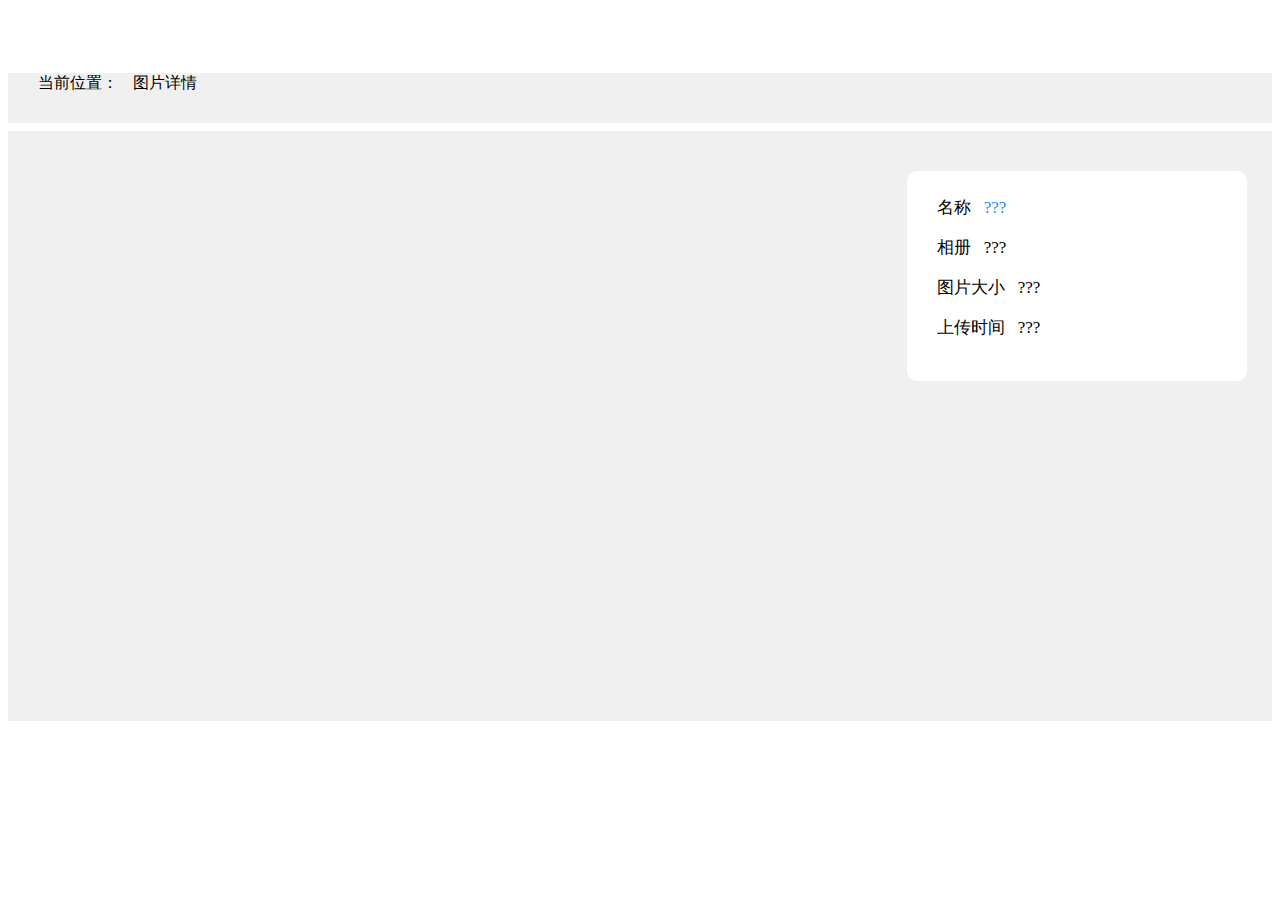
<file: src/main/webapp/WEB-INF/templates/img_details.html>
<!DOCTYPE html>
<html xmlns:th="http://www.thymeleaf.org">

<head>
  <meta charset="utf-8">
  <meta http-equiv="X-UA-Compatible" content="IE=edge">
  <meta name="viewport" content="width=device-width, initial-scale=1">
  <title>云相册</title>
  <link rel="shortcut icon" th:href="@{/static/img/icon.png}" type="image/x-icon" />
  <!-- Bootstrap -->
  <link th:href="@{/static/css/bootstrap.min.css}" rel="stylesheet">
  <!-- jQuery (necessary for Bootstrap's JavaScript plugins) -->
  <script th:src="@{/static/js/jquery-3.2.1.min.js}"></script>
  <!-- Include all compiled plugins (below), or include individual files as needed -->
  <script th:src="@{/static/js/bootstrap.min.js}"></script>
  <!--导入布局js，共享header和footer-->
  <script th:src="@{/static/js/include.js}"></script>
  <script th:src="@{/static/js/getParameter.js}"></script>

  <!-- HTML5 shim and Respond.js for IE8 support of HTML5 elements and media queries -->
  <!-- WARNING: Respond.js doesn't work if you view the page via file:// -->
  <!--[if lt IE 9]>
  <script src="https://cdn.bootcss.com/html5shiv/3.7.3/html5shiv.min.js"></script>
  <script src="https://cdn.bootcss.com/respond.js/1.4.2/respond.min.js"></script>
  <![endif]-->
<style>
  .rg_layout li{
    margin-top: 20px;
    /*border:red solid;*/
    height: 198px;
  }
  .address_div{
    width: 100%;
    height: 50px;
    background-color: #f1f0f0;
  }
  .address_div span{
    margin-top: 15px;
    margin-left:15px;
    /*border: red solid*/
  }
  .login_div{
    width: 100%;
    height: 580px;
    background-color: #f1f0f0;
    padding-top: 10px;
  }
  .login_div2{
    float: right;
    margin-right: 15px;
    margin-top: 10px;
    /*border: red solid;*/
    width: 350px;
    height: 540px;
  }
  /*.show_img{
    margin-left: 10px;
    border: white 4px solid;
    width: 750px;
    height: 560px;
  }*/
  #btn_downLoad{
    width: 340px;
    height: 80px;
    background-color: #1890ff;
    border: #1890ff solid;
    color: white;
    font-size: 20px
  }
  #btn_downLoad img{
    width: 45px;
    height: 45px;
    -webkit-user-drag: none
  }
  .login_div3{
    margin-top: 20px;
    background-color: white;
    width: 340px;
    height: 200px;
    border-radius:10px;
    padding-top: 10px;
  }
  .login_div3 p{
    font-size: 17px;
    margin-top: 15px;
    margin-left: 30px;
  }
</style>
  <script>
    $(function () {
      //获取图片id
      var imgId = getParameter("imgId");
      var fileName;
      $.post("imgOne",{imgId:imgId},function (data) {
        fileName = data.fileName;
        var str = '<img style="border: white 5px solid;width: 750px;height: 560px;" ' +
                'src="images/'+data.fileName+'">\n';
        $("#img_div").html(str);
        $("#p_name").html(data.imgName);
        $("#p_album").html(data.albumName);
        var size = (data.size)/1024
          size  = size.toFixed(2);
        $("#p_size").html(size+"&nbsp;KB");
        // alert(data.time)
        $("#p_date").html(data.time);

      $(".login_div2").prepend('<a style="text-decoration:none;" href="testDown?fileName='+fileName+'">\n' +
              '      <button id="btn_downLoad" type="button" class="btn-lg btn-block">\n' +
              '        <img id="large_img" src="static/img/icon_d.png">&nbsp;&nbsp;下载原图\n' +
              '      </button>\n' +
              '      </a>')
      });
    });
  </script>
</head>
<!--引入头部-->
<div id="header"></div>

<div class="rg_layout container">
  <div style="width: 100%;height: 65px;"></div>
  <!--当前位置div-->
  <div class="address_div">
    <span class="glyphicon glyphicon-map-marker" aria-hidden="true"></span>
    <span>当前位置：<span id="place">图片详情</span></span>
  </div>

  <div style="width: 100%;height: 8px"></div><!--空白行-->
  <div class="login_div">
    <div id="img_div" style="width: 755px;height: 560px;float: left;margin-left: 10px">
      <!--<img style="border: white 4px solid;width: 750px;height: 560px;" th:src="@{/static/images/QQ图片20220116103016.jpg}">-->
    </div>
    <div class="login_div2">
      <!--<a th:href="@{/testDown?fileName=783ce76c-5af8-4bfe-9bcb-30cb164c2214.jpg}">
      <button id="btn_downLoad" type="button" class="btn-lg btn-block">
        <img id="large_img" th:src="@{/static/img/icon_d.png}">&nbsp;&nbsp;下载原图
      </button>
      </a>-->
      <div class="login_div3">
        <p >名称&nbsp;&nbsp;&nbsp;<span id="p_name" style="color: #1890ff">???</span></p>
        <p >相册&nbsp;&nbsp;&nbsp;<span id="p_album">???</span></p>
        <p >图片大小&nbsp;&nbsp;&nbsp;<span id="p_size">???</span></p>
        <p >上传时间&nbsp;&nbsp;&nbsp;<span id="p_date">???</span></p>
      </div>

    </div>
  </div>

</div>

<div style="width: 100%;height: 100px"></div>
<div id="footer"></div>
<!--引入尾部-->

</body>
</html>
</file>
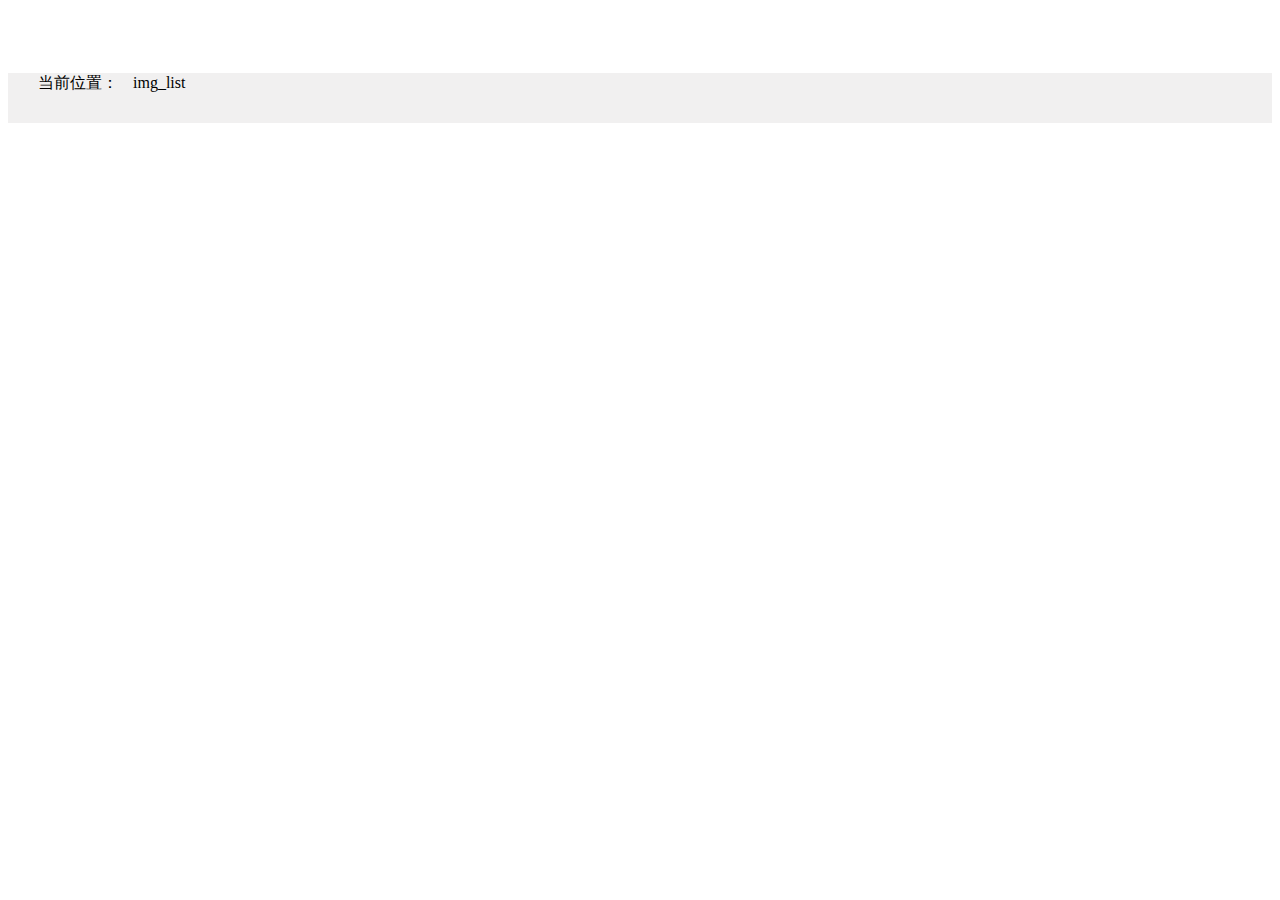
<file: src/main/webapp/WEB-INF/templates/img_list.html>
<!DOCTYPE html>
<html xmlns:th="http://www.thymeleaf.org">

<head>
  <meta charset="utf-8">
  <meta http-equiv="X-UA-Compatible" content="IE=edge">
  <meta name="viewport" content="width=device-width, initial-scale=1">
  <title>云相册</title>
  <link rel="shortcut icon" th:href="@{/static/img/icon.png}" type="image/x-icon" />
  <!-- Bootstrap -->
  <link th:href="@{/static/css/bootstrap.min.css}" rel="stylesheet">

  <!-- jQuery (necessary for Bootstrap's JavaScript plugins) -->
  <script th:src="@{/static/js/jquery-3.2.1.min.js}"></script>
  <!-- Include all compiled plugins (below), or include individual files as needed -->
  <script th:src="@{/static/js/bootstrap.min.js}"></script>
  <!--导入布局js，共享header和footer-->
  <script th:src="@{/static/js/include.js}"></script>
  <script th:src="@{/static/js/getParameter.js}"></script>

  <!-- HTML5 shim and Respond.js for IE8 support of HTML5 elements and media queries -->
  <!-- WARNING: Respond.js doesn't work if you view the page via file:// -->
  <!--[if lt IE 9]>
  <script src="https://cdn.bootcss.com/html5shiv/3.7.3/html5shiv.min.js"></script>
  <script src="https://cdn.bootcss.com/respond.js/1.4.2/respond.min.js"></script>


  <![endif]-->
<style>
  .rg_layout li{
    margin-top: 20px;
    /*border:red solid;*/
    height: 198px;
  }
  .address_div{
    width: 100%;
    height: 50px;
    background-color: #f1f0f0;
  }
  .address_div span{
    margin-top: 15px;
    margin-left:15px;
    /*border: red solid*/
  }
  .div1{
    margin-top: 8px;
    width: 100%;
    height: 493px;
    padding-left: 47px;
    /*background-color: #ba4b4b;*/
    /*border: red solid;*/
  }
</style>
  <script>
    function d(imgId) {
      location.href = "img_details?imgId="+imgId;
    }
      var line;
      var line2;
      var line3;
      $(function () {

        var _albumName = getParameter("albumName");
        var albumName1;
        if (_albumName == 2){albumName1 = '开封之旅';}
        if (_albumName == 3){albumName1 = '广东之行';}
        if (_albumName == 4){albumName1 = '老君山';}
        if (_albumName == 5){albumName1 = '云台山';}
        if (_albumName == 6){albumName1 = '其它';}
        //查询图片信息
        $.post("imgList",{albumName:albumName1},function (data) {
          var img_lis = '';
          for (var i = 0; i < data.length; i++) {
            var img = data[i];
            var li = '<img onclick="d('+img.imgId+')" style="width: 260px;height: 195px;margin-right: 10px;margin-top: 10px;margin-bottom: 10px;border: white 3px solid" className="img_list img-thumbnail"\n' +
                    'src="images/'+img.fileName+'">';

            img_lis += li;
            $("#img_list").html(img_lis);
            line = data.length;
          }
          if (line % 4 == 0){
            line2 = line/4;
          }else{
            line2 = Math.floor(line/4) + 1;
          }
          if (line2 >2){
            line3 = line2-2;
          }else{
            line3 = 0;
          }
          for (var i = 0;i<line3;i++){
            $(".rg_layout").append('<div style="width: 100%;height: 200px"></div>');
          }
        });
        $("#place").html(albumName1);
      })
  </script>
</head>
<body >
<!--引入头部-->
<div id="header"></div>


<div class="rg_layout container">
  <div style="width: 100%;height: 65px;"></div>
  <!--当前位置div-->
  <div class="address_div">
    <span class="glyphicon glyphicon-map-marker" aria-hidden="true"></span>
    <span>当前位置：<span id="place">img_list</span></span>
  </div>
  <div class="div1">
    <ul class="list-unstyled row" id="img_list">

     </ul>
  </div>
</div>

<div style="width: 100%;height: 10px"></div>
<!--引入尾部-->
<div id="footer"></div>
</body>
</html>
</file>
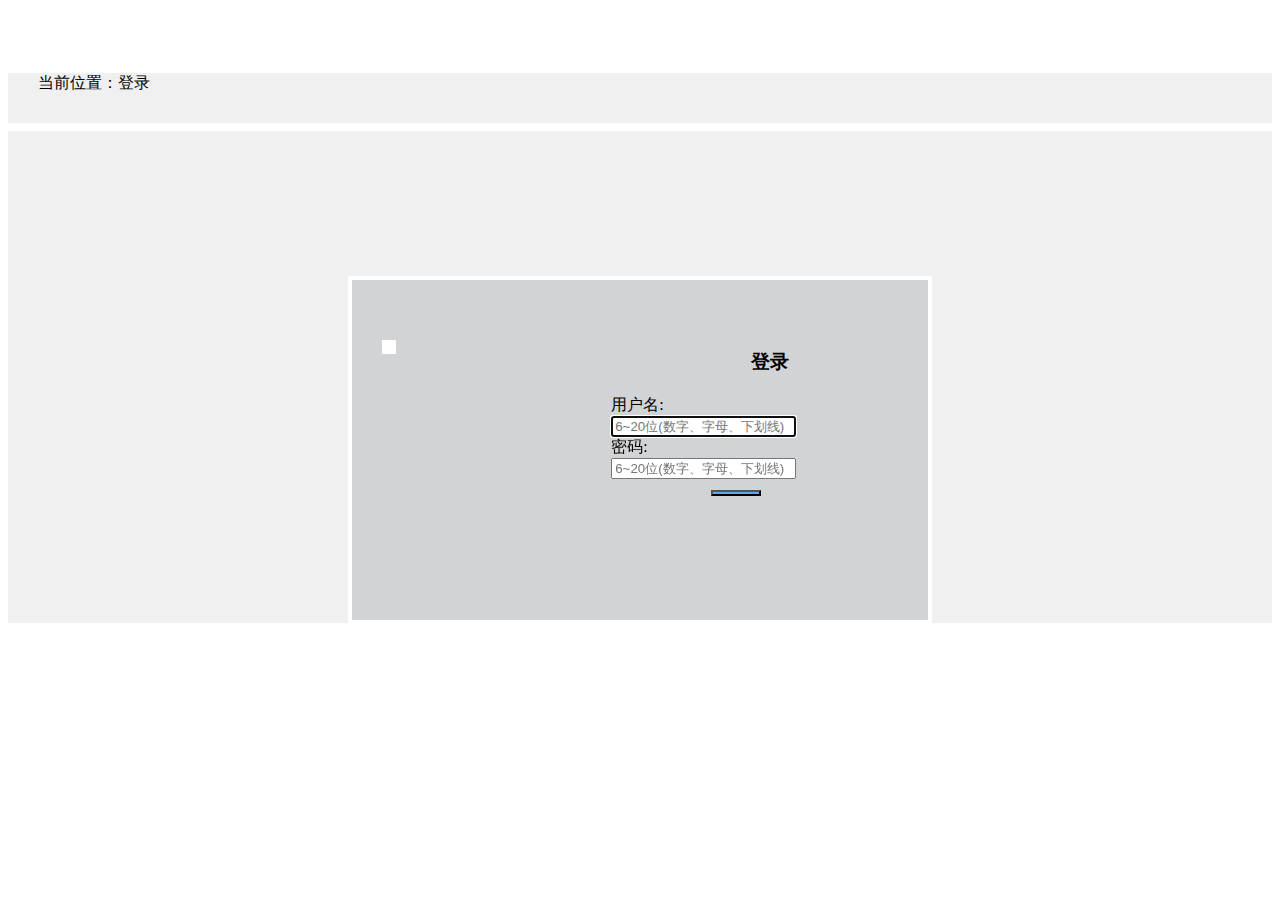
<file: src/main/webapp/WEB-INF/templates/login.html>
<!DOCTYPE html>
<html>

<!DOCTYPE html>
<html xmlns:th="http://www.thymeleaf.org">

<head>
  <meta charset="utf-8">
  <meta http-equiv="X-UA-Compatible" content="IE=edge">
  <meta name="viewport" content="width=device-width, initial-scale=1">
  <title>云相册-登录</title>
  <link rel="shortcut icon" th:href="@{/static/img/icon.png}" type="image/x-icon" />
  <!-- Bootstrap -->
  <link th:href="@{/static/css/bootstrap.min.css}" rel="stylesheet">

  <!-- jQuery (necessary for Bootstrap's JavaScript plugins) -->
  <script th:src="@{/static/js/jquery-3.2.1.min.js}"></script>
  <!-- Include all compiled plugins (below), or include individual files as needed -->
  <script th:src="@{/static/js/bootstrap.min.js}"></script>
  <!--导入布局js，共享header和footer-->
  <script th:src="@{/static/js/include.js}"></script>
  <!-- HTML5 shim and Respond.js for IE8 support of HTML5 elements and media queries -->
  <!-- WARNING: Respond.js doesn't work if you view the page via file:// -->
  <!--[if lt IE 9]>
  <script src="https://cdn.bootcss.com/html5shiv/3.7.3/html5shiv.min.js"></script>
  <script src="https://cdn.bootcss.com/respond.js/1.4.2/respond.min.js"></script>
  <![endif]-->
</head>
<style>
  .address_div{
    width: 100%;
    height: 50px;
    background-color: #f1f0f0;
  }
  .address_div span{
    margin-top: 15px;
    margin-left:15px;
    /*border: red solid*/
  }
  .login_div{
    width: 100%;
    height: 492px;
    background-color: #f1f0f0;

  }
  .login_div2{
    border: white solid 4px;
    width: 45%;
    height: 340px;
    background-color: #d2d3d4;
    margin: 0 auto;
    position:absolute;
    left:50%;
    top:50%;
    transform:translate(-50%,-50%);
  }
  form{
    /*border: red solid;*/
    margin-top: 50px;
    width: 55%;
    float: right;
  }
  .login_div2 img{
    border: white solid 7px;
    margin-top: 60px;
    margin-left: 30px;
  }

</style>
<script>
  //校验用户名
  function checkUsername(){
    //1.获取输入框内容
    var username = $("#username").val();
    //2.定义正则
    var reg_username = /^\w{6,20}$/;
    //3.判断
    var flag = reg_username.test(username);
    if (flag){
      //用户名合法
      $("#form_div1").addClass("has-success");
      $("#form_div1").removeClass("has-error");

      // $("#username").css("border","");
    }else{
      // 用户名不合法
      // alert("请输入6~20位任意字符")
      $("#form_div1").addClass("has-error");
      $("#form_div1").removeClass("has-success");
      // $("#username").css("border","1px solid red");
    }
    return flag;
  }
  //校验密码
  function checkPassword(){
    var password = $("#password").val();
    var reg_password = /^\w{6,20}$/;
    var flag = reg_password.test(password);
    if (flag){
      // 合法
      $("#form_div2").addClass("has-success");
      $("#form_div2").removeClass("has-error");
      // $("#password").css("border","");
    }else {
      // 不合法
      // alert("请输入6~20位任意字符")
      $("#form_div2").addClass("has-error");
      $("#form_div2").removeClass("has-success");
      // $("#password").css("border","1px solid red");
    }
    return flag;
  }
  $(function () {
    //1.给登录按钮绑定单击事件
    $("#btn_sub").click(function () {

      //如果校验通过
      //2.发送ajax请求
      if (checkUsername() && checkPassword()){
        $.post("login",$("#login_form").serialize(),function (data) {
          //判断响应消息
          if (data.flag){
            //登录成功
            location.href="index";
            alert("登录成功！\n\""+data.user.nickname+"\"欢迎您！");
          }else{
            //登录失败，显示提示信息
            alert("Error:\n         "+data.errorMsg);
            // $("#errorMsg").html(data.errorMsg);
          }
        });
      }
    });
    $("#username").blur(checkUsername);
    $("#password").blur(checkPassword);
  });
</script>
<body>
<!--头部-->
<div id="header"></div>

  <div class="rg_layout container">
  <div style="width: 100%;height: 65px;"></div>
  <!--当前位置div-->
  <div class="address_div">
    <span class="glyphicon glyphicon-map-marker" aria-hidden="true"></span>
    <span>当前位置：登录</span>
  </div>
  <div style="width: 100%;height: 8px"></div>

  <div class="login_div">
    <div class="login_div2">
        <img th:src="@{/static/img/login.png}">

      <form id="login_form" class="form-horizontal">
        <div style="text-align: center;margin-bottom: 20px;font-family: Calibri"><h3>登录</h3></div>
        <div class="form-group" >
          <label for="username" class="col-lg-3 control-label" style="text-align: left">用户名:</label>
          <div class="col-lg-8" style="padding-left: 0px" id="form_div1">
            <input type="text" class="form-control" id="username" placeholder="6~20位(数字、字母、下划线)" name="username" autofocus="autofocus">
            <!--<p class="help-block">6~20位任意字符</p>-->
          </div>
        </div>
        <div class="form-group">
          <label for="password" class="col-lg-3 control-label"style="text-align: left">密码:&nbsp</label>
          <div class="col-lg-8" style="padding-left: 0px" id="form_div2">
            <input type="password" class="form-control" id="password" placeholder="6~20位(数字、字母、下划线)" name="password">
            <!--<p class="help-block">6~20位任意字符</p>-->
          </div>
        </div>
        <div class="form-group">
          <div style="margin-left: 100px">
            <button id="btn_sub" type="button" style="background-color:#53adff;color: white;width: 50px " class="btn btn-default glyphicon glyphicon-menu-right"></button>
          </div>
        </div>
      </form>

    </div>
  </div>
</div>

  <div style="width: 100%;height: 10px"></div>
<div id="footer"></div>
</body>
</html>
</file>
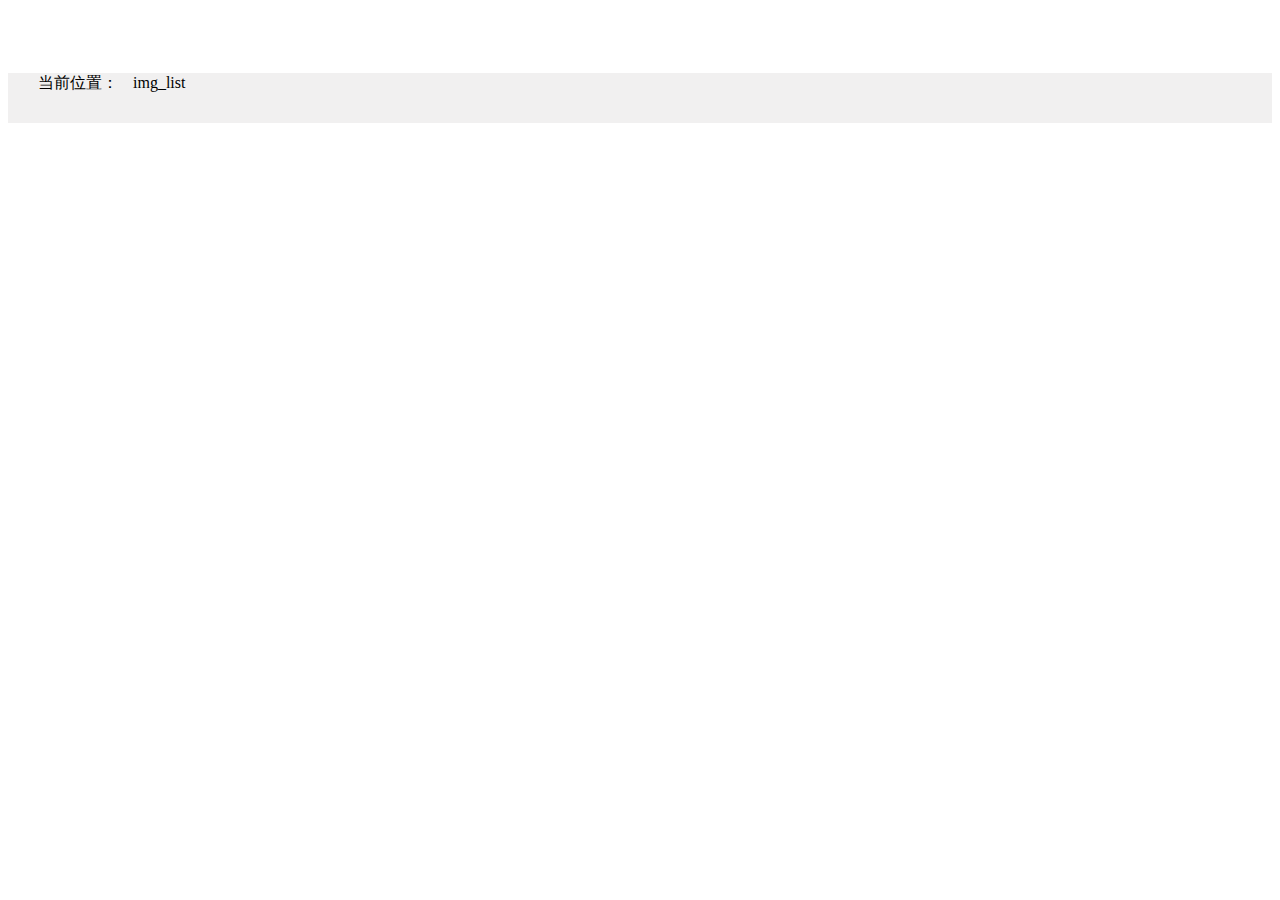
<file: src/main/webapp/WEB-INF/templates/search_img.html>
<!DOCTYPE html>
<html xmlns:th="http://www.thymeleaf.org">

<head>
  <meta charset="utf-8">
  <meta http-equiv="X-UA-Compatible" content="IE=edge">
  <meta name="viewport" content="width=device-width, initial-scale=1">
  <title>云相册</title>
  <link rel="shortcut icon" th:href="@{/static/img/icon.png}" type="image/x-icon" />
  <!-- Bootstrap -->
  <link th:href="@{/static/css/bootstrap.min.css}" rel="stylesheet">

  <!-- jQuery (necessary for Bootstrap's JavaScript plugins) -->
  <script th:src="@{/static/js/jquery-3.2.1.min.js}"></script>
  <!-- Include all compiled plugins (below), or include individual files as needed -->
  <script th:src="@{/static/js/bootstrap.min.js}"></script>
  <!--导入布局js，共享header和footer-->
  <script th:src="@{/static/js/include.js}"></script>
  <script th:src="@{/static/js/getParameter.js}"></script>

  <!-- HTML5 shim and Respond.js for IE8 support of HTML5 elements and media queries -->
  <!-- WARNING: Respond.js doesn't work if you view the page via file:// -->
  <!--[if lt IE 9]>
  <script src="https://cdn.bootcss.com/html5shiv/3.7.3/html5shiv.min.js"></script>
  <script src="https://cdn.bootcss.com/respond.js/1.4.2/respond.min.js"></script>


  <![endif]-->
<style>
  .rg_layout li{
    margin-top: 20px;
    /*border:red solid;*/
    height: 198px;
  }
  .address_div{
    width: 100%;
    height: 50px;
    background-color: #f1f0f0;
  }
  .address_div span{
    margin-top: 15px;
    margin-left:15px;
    /*border: red solid*/
  }
  .div1{
    margin-top: 8px;
    width: 100%;
    height: 493px;
    padding-left: 47px;
    /*background-color: #ba4b4b;*/
    /*border: red solid;*/
  }
</style>
  <script>
    function d(imgId) {
      location.href = "img_details?imgId="+imgId;
    }
    var line;
    var line2;
    var line3;
    $(function () {
      //获取参数imgName
      var imgName = getParameter("imgName");
      if (imgName){
        //url解码
        imgName = window.decodeURIComponent(imgName);
      }
      //查询图片信息
      $.post("imgLike",{imgName:imgName},function (data) {
        var img_lis = '';
        for (var i = 0; i < data.length; i++) {
          var img = data[i];
          var li = '<img onclick="d('+img.imgId+')" style="width: 260px;height: 195px;margin-right: 10px;margin-top: 10px;margin-bottom: 10px;border: white 3px solid" className="img_list img-thumbnail"\n' +
                  'src="images/'+img.fileName+'">';

          img_lis += li;
          $("#img_list").html(img_lis);
          line = data.length;
        }
        if (line % 4 == 0){
          line2 = line/4;
        }else{
          line2 = Math.floor(line/4) + 1;
        }
        if (line2 >2){
          line3 = line2-2;
        }else{
          line3 = 0;
        }
        for (var i = 0;i<line3;i++){
          $(".rg_layout").append('<div style="width: 100%;height: 200px"></div>');
        }
      });
      $("#place").html("搜索:&nbsp;"+imgName);
    })
  </script>
</head>
<body >
<!--引入头部-->
<div id="header"></div>


<div class="rg_layout container">
  <div style="width: 100%;height: 65px;"></div>
  <!--当前位置div-->
  <div class="address_div">
    <span class="glyphicon glyphicon-map-marker" aria-hidden="true"></span>
    <span>当前位置：<span id="place">img_list</span></span>
  </div>
  <div class="div1">
    <ul class="list-unstyled row" id="img_list">

     </ul>
  </div>
</div>

<div style="width: 100%;height: 10px"></div>
<!--引入尾部-->
<div id="footer"></div>
</body>
</html>
</file>
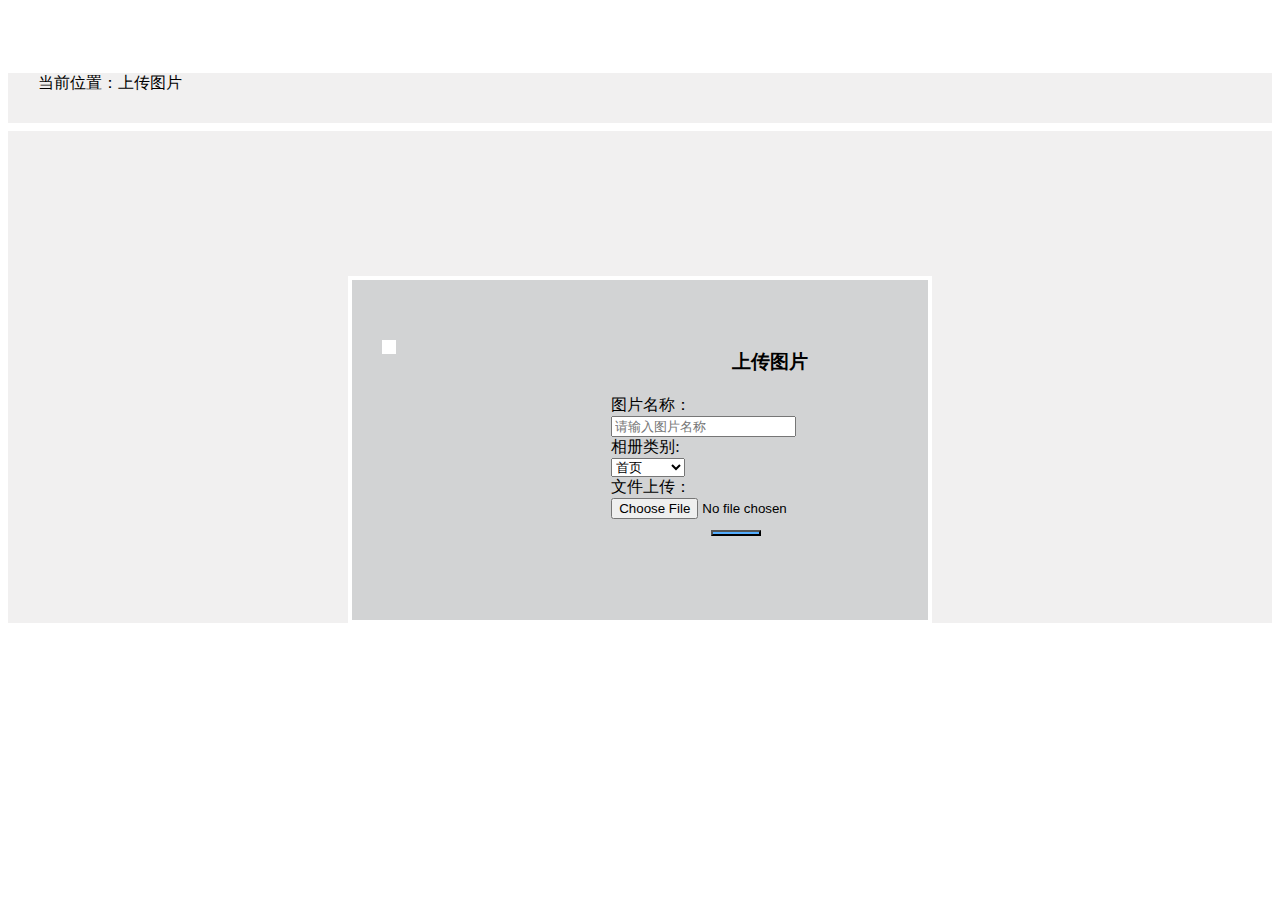
<file: src/main/webapp/WEB-INF/templates/upload.html>
<!DOCTYPE html>
<html xmlns:th="http://www.thymeleaf.org">

<head>
  <meta charset="utf-8">
  <meta http-equiv="X-UA-Compatible" content="IE=edge">
  <meta name="viewport" content="width=device-width, initial-scale=1">
  <title>云相册-上传</title>
  <link rel="shortcut icon" th:href="@{/static/img/icon.png}" type="image/x-icon" />
  <!-- Bootstrap -->
  <link th:href="@{/static/css/bootstrap.min.css}" rel="stylesheet">

  <!-- jQuery (necessary for Bootstrap's JavaScript plugins) -->
  <script th:src="@{/static/js/jquery-3.2.1.min.js}"></script>
  <!-- Include all compiled plugins (below), or include individual files as needed -->
  <script th:src="@{/static/js/bootstrap.min.js}"></script>
  <!--导入布局js，共享header和footer-->
  <script th:src="@{/static/js/include.js}"></script>
  <!-- HTML5 shim and Respond.js for IE8 support of HTML5 elements and media queries -->
  <!-- WARNING: Respond.js doesn't work if you view the page via file:// -->
  <!--[if lt IE 9]>
  <script src="https://cdn.bootcss.com/html5shiv/3.7.3/html5shiv.min.js"></script>
  <script src="https://cdn.bootcss.com/respond.js/1.4.2/respond.min.js"></script>
  <![endif]-->

</head>
<style>
  .address_div{
    width: 100%;
    height: 50px;
    background-color: #f1f0f0;
  }
  .address_div span{
    margin-top: 15px;
    margin-left:15px;
    /*border: red solid*/
  }
  .login_div{
    width: 100%;
    height: 492px;
    background-color: #f1f0f0;

  }
  .login_div2{
    border: white solid 4px;
    width: 45%;
    height: 340px;
    background-color: #d2d3d4;
    margin: 0 auto;
    position:absolute;
    left:50%;
    top:50%;
    transform:translate(-50%,-50%);
  }
  form{
    /*border: red solid;*/
    margin-top: 50px;
    width: 55%;
    float: right;
  }
  .login_div2 img{
    border: white solid 7px;
    margin-top: 60px;
    margin-left: 30px;
  }

</style>
<script>

  // 校验昵称
  function checkImgName(){
    //1.获取输入框内容
    var name = $("#imgName").val();
    //如果为空
    var flag = true;
    if (name == '' || name == undefined || name == null){
      flag = false;
    }
    //3.判断
    if (flag){
      //合法
      $("#form_div1").addClass("has-success");
      $("#form_div1").removeClass("has-error");
    }else{
      //不合法
      $("#form_div1").addClass("has-error");
      $("#form_div1").removeClass("has-success");
    }
    return flag;
  }
  // 校验文件
  function checkImages(){
    //1.获取输入框内容
    var name = $("#images").val();

    //如果为空
    var flag = true;
    if (name == '' || name == undefined || name == null){
      flag = false;
    }
    var suffixName = name.substring(name.lastIndexOf("."));
    // alert("suffixName"+suffixName)
    //格式不正确
    if (!(suffixName == '.jpg' || suffixName == '.jpeg' || suffixName == '.png')){
      flag = false;
    }
    // alert(flag)
    return flag;
  }

  $(function () {

    $("#imgName").blur(checkImgName);
    $("#images").blur(checkImages);

  //1.给登录按钮绑定单击事件
    $("#upload_btn").click(function () {

      if (!checkImages()){
        alert("请选择文件！\n 仅支持上传：jpg、jpeg、png格式")
      }
      //如果校验通过
      //2.发送ajax请求
      if (checkImgName() && checkImages()){
        $("#upload_form").submit();
        alert("上传成功！")
      }
    });
  });
</script>
<body>
  <!--引入头部-->
  <div id="header"></div>

  <div class="rg_layout container">
  <div style="width: 100%;height: 65px;"></div>
  <!--当前位置div-->
  <div class="address_div">
    <span class="glyphicon glyphicon-map-marker" aria-hidden="true"></span>
    <span>当前位置：上传图片</span>
  </div>
  <div style="width: 100%;height: 8px"></div>

  <div class="login_div">
    <div class="login_div2">
        <img th:src="@{/static/img/login.png}">
        <form class="form-horizontal" id="upload_form" th:action="@{/testUp}" method="post" enctype="multipart/form-data">
          <div style="text-align: center;margin-bottom: 20px;font-family: Calibri"><h3>上传图片</h3></div>
          <div class="form-group">
            <label for="imgName" class="col-lg-3 control-label" style="text-align: left">图片名称：</label>
            <div class="col-lg-8" style="padding-left: 0px"  id="form_div1">
              <input type="text" class="form-control" id="imgName" placeholder="请输入图片名称" name="imgName">
            </div>
          </div>
          <div class="form-group">
            <label for="album" class="col-lg-3 control-label"style="text-align: left">相册类别:</label>
            <div class="col-lg-8" style="padding-left: 0px" >
              <select class="form-control" id="album" name="album">
              <option value="首页">首页</option>
              <option value="开封之旅">开封之旅</option>
              <option value="广东之行">广东之行</option>
              <option value="老君山">老君山</option>
              <option value="云台山">云台山</option>
              <option value="其它">其它</option>
            </select>
            </div>
          </div>
          <div class="form-group" id="form_div2">
            <label for="images" class="col-lg-3">文件上传：</label>
            <input type="file" id="images" value="选择文件" name="images">
          </div>
          <div class="form-group">
            <div style="margin-left: 100px">
              <button type="button"id="upload_btn" style="background-color:#53adff;color: white;width: 50px " class="btn btn-default glyphicon glyphicon-menu-right"></button>
            </div>
          </div>
        </form>

    </div>
  </div>
</div>

  <div style="width: 100%;height: 10px"></div>
  <!--引入尾部-->

  <div id="footer"></div>
</body>
</html>
</file>
